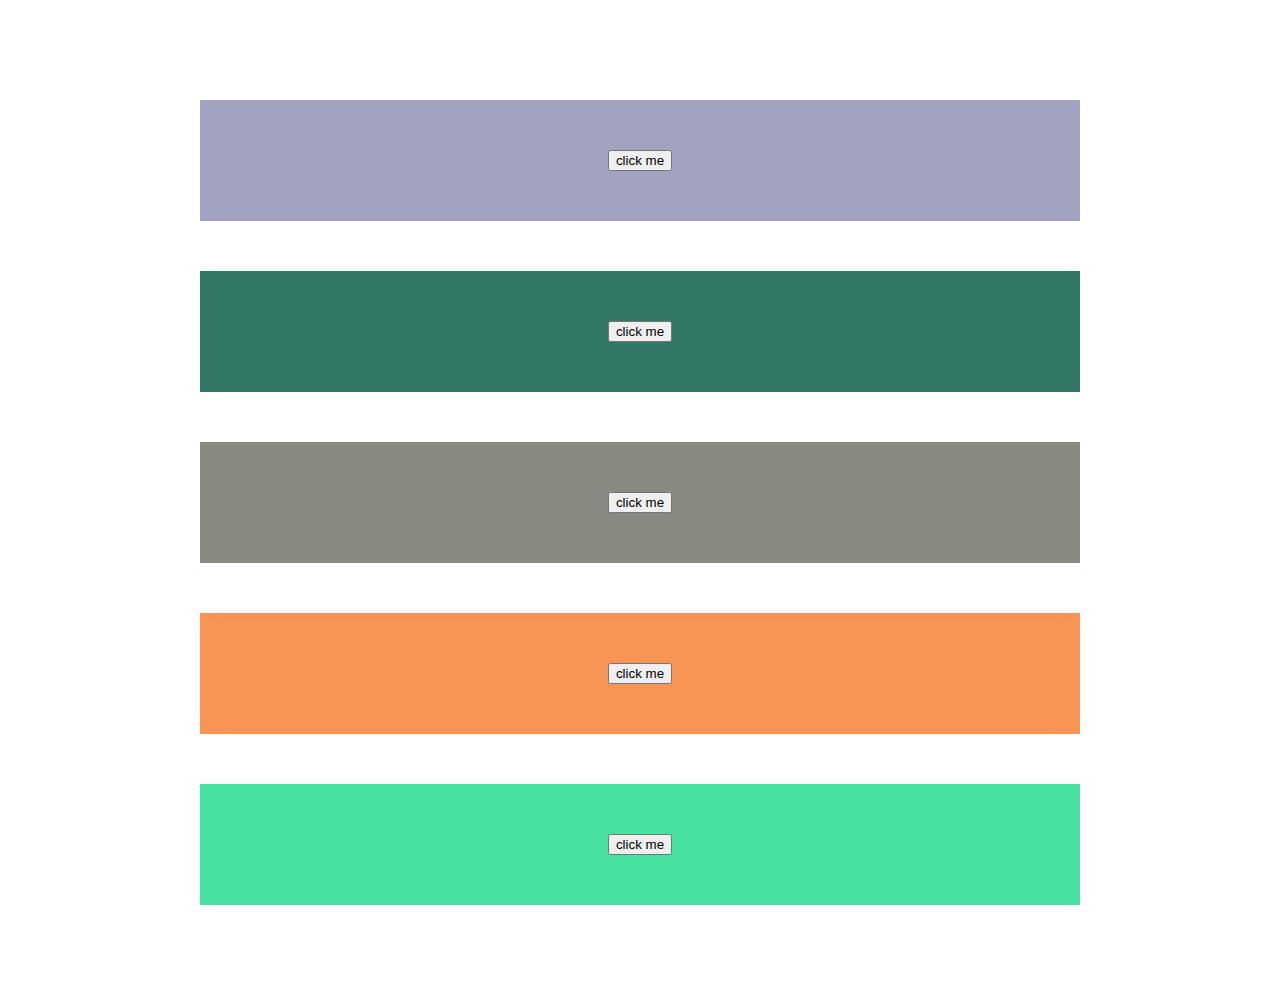
<file: getcolorcode/index.html>
<!DOCTYPE html>
<html lang="en">
  <head>
    <meta charset="UTF-8" />
    <meta name="viewport" content="width=device-width, initial-scale=1.0" />
    <title>Document</title>
    <link rel="stylesheet" href="style.css" />
  </head>
  <body>
    <div class="container">
      <div id="color1"><button>click me</button></div>
      <div id="color2"><button>click me</button></div>
      <div id="color3"><button>click me</button></div>
      <div id="color4"><button>click me</button></div>
      <div id="color5"><button>click me</button></div>
    </div>
    <script src="app.js"></script>
  </body>
</html>
</file>
<file: getcolorcode/style.css>
* {
  margin: 50px;
}

#color1 {
  text-align: center;
  background-color: #33367676;
}
#color2 {
  text-align: center;
  background-color: #376;
}
#color3 {
  text-align: center;
  background-color: #898980;
}
#color4 {
  text-align: center;
  background-color: #f89555;
}
#color5 {
  text-align: center;
  background-color: #46e19e;
}
</file>
